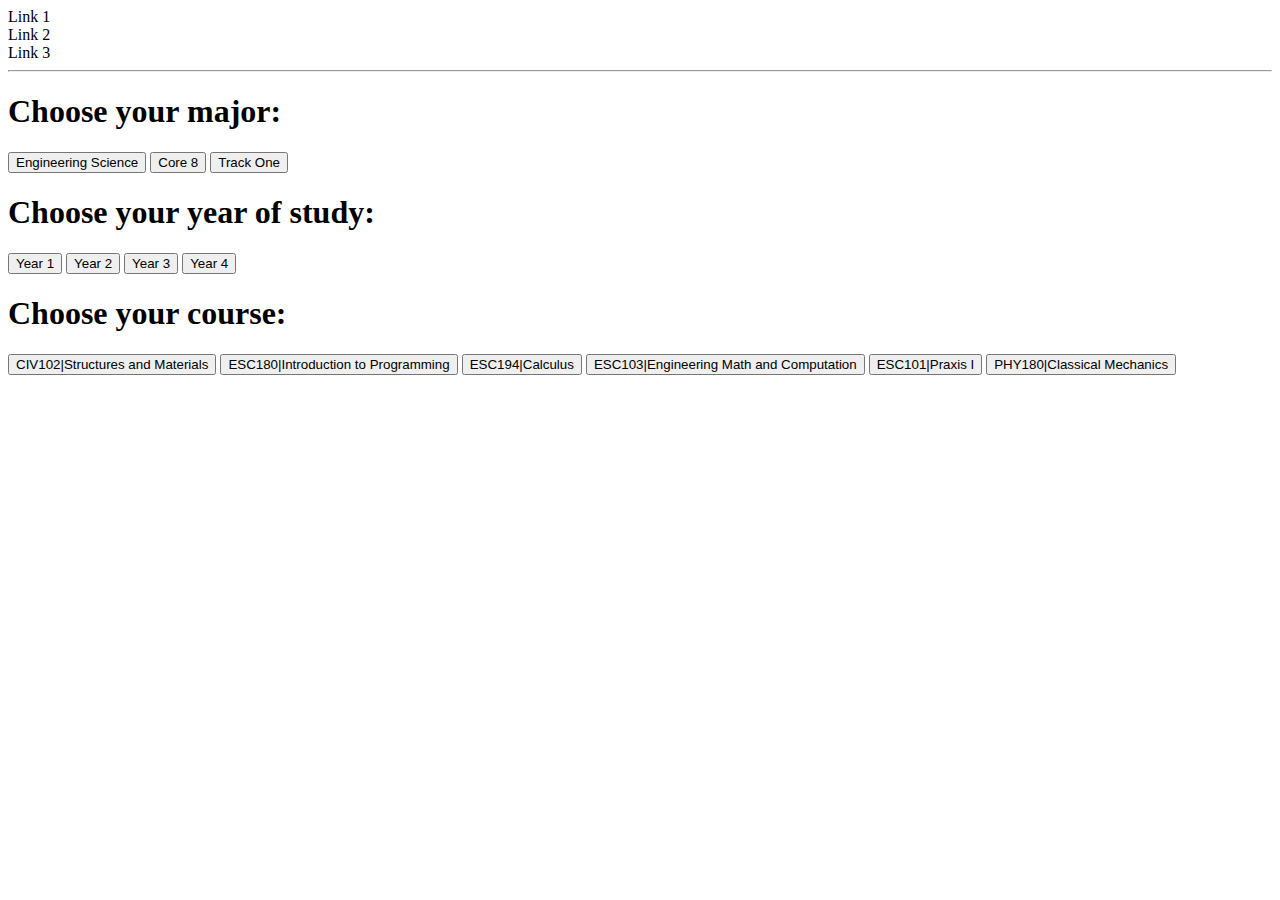
<file: ChooseAssignment.html>
<!DOCTYPE html>
<html>
    <head>
        <title>NewHacks | Choose Assignment</title>
        <meta charset = "UTF-8"/>
    </head>
        <body> 
            <header id="scroll_to_top">
                <nav>
                    <div>Link 1</div>
                    <div>Link 2</div>
                    <div>Link 3</div>
                </nav>
                <hr>
            </header>
                <section>
                    <h1>Choose your major:</h1>
                    <div>
                        <button role="button">Engineering Science</button>
                        <button role="button">Core 8</button>
                        <button role="button">Track One</button>
                    </div>
                    <!--we have to make this only visible when they click on EngSci-->
                    <div>
                        <h1>Choose your year of study:</h1>
                        <button role="button">Year 1</button>
                        <button role="button">Year 2</button>
                        <button role="button">Year 3</button>
                        <button role="button">Year 4</button>
                    </div>
                    <div>
                        <h1>Choose your course:</h1>
                        <button role="button">CIV102|Structures and Materials</button>
                        <button role="button">ESC180|Introduction to Programming</button>
                        <button role="button">ESC194|Calculus</button>
                        <button role="button">ESC103|Engineering Math and Computation</button>
                        <button role="button">ESC101|Praxis I</button>
                        <button role="button">PHY180|Classical Mechanics</button>
                    </div>

                </section>

        </body>
</html>
</file>
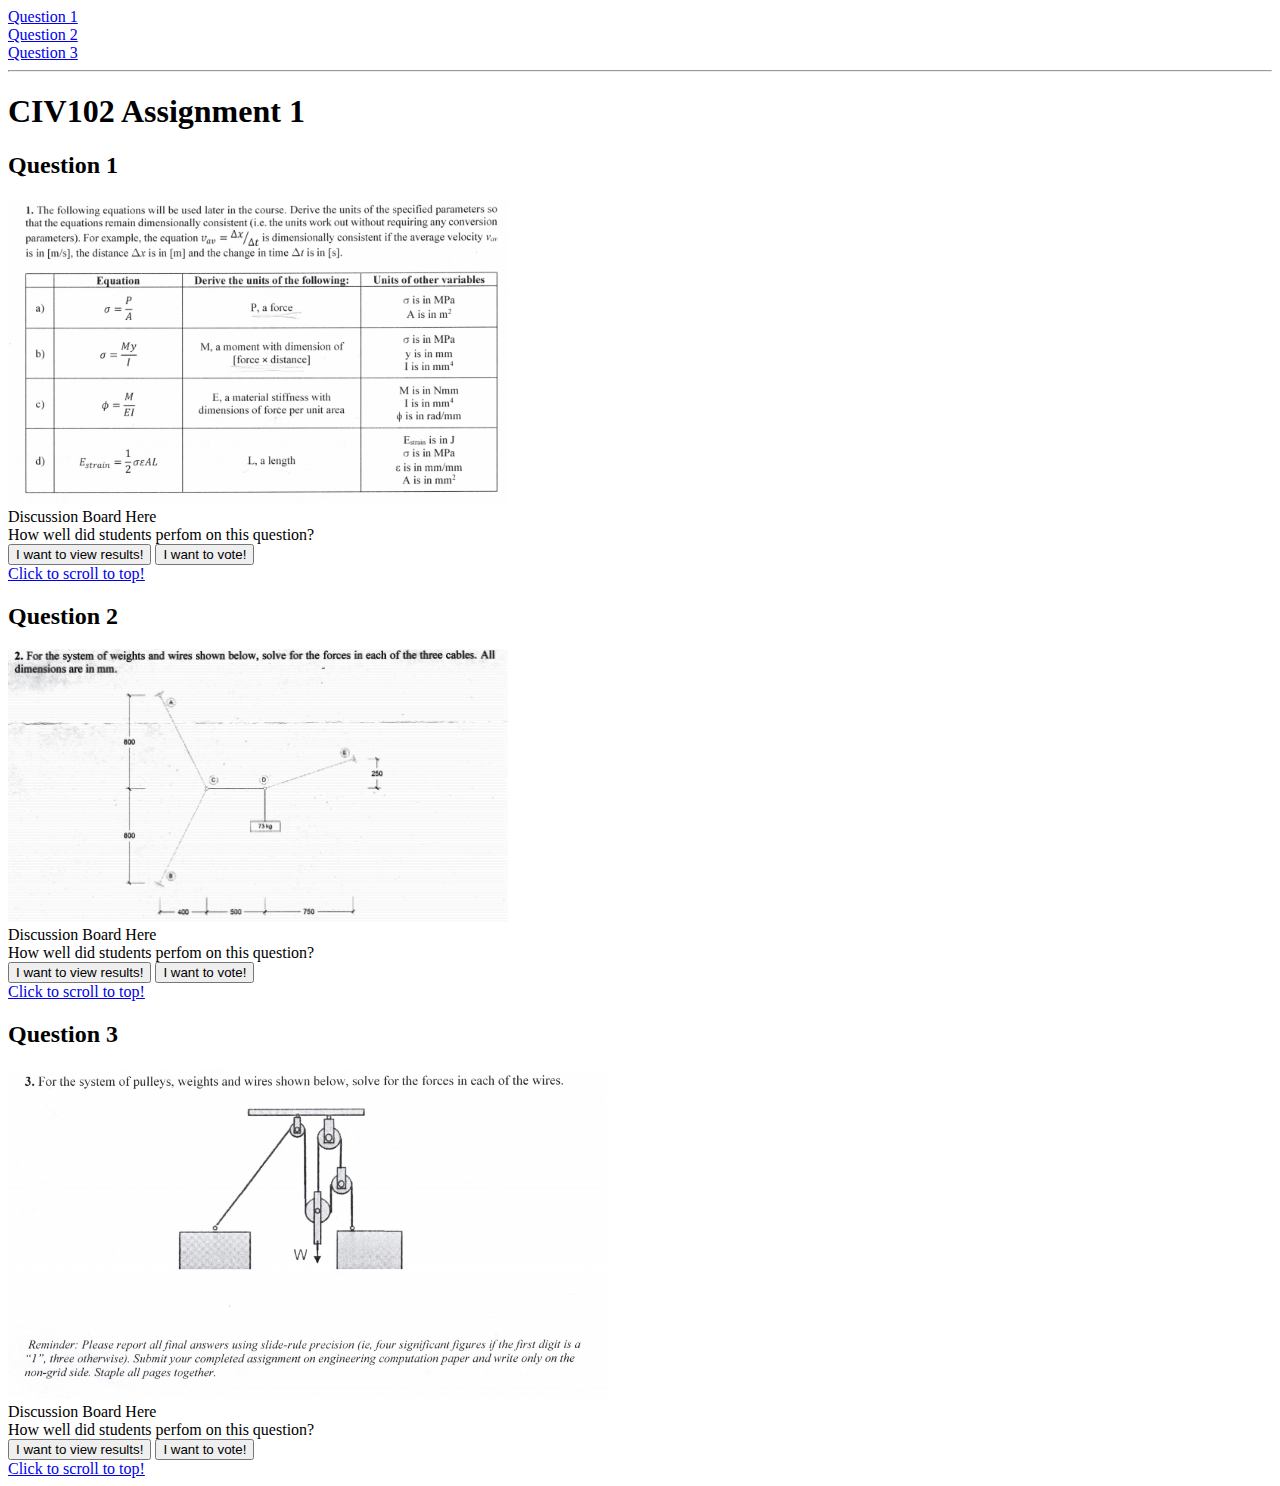
<file: NewHacks.html>
<!DOCTYPE html>
<html>
    <head>
        <title>CIV102 Assignment 1</title>
        <meta charset = "UTF-8"/>
    </head>
        <body> 
            <header id="scroll_to_top">
                <nav>
                    <div><a href="#Question1">Question 1</a></div>
                    <div><a href="#Question2">Question 2</a></div>
                    <div><a href="#Question3">Question 3</a></div>
                </nav>
                <hr>
                <h1>CIV102 Assignment 1</h1>
            </header>
                <section>
                    <h2 id="Question1">Question 1</h2>
                    <span>
                        <div>
                            <!--Image will need to be replaced on your computer-->
                            <img src="Q1.png" style="width:500px;">
                        </div>    
                        <div>
                            Discussion Board Here
                        </div>
                    </span>
                    <span>
                        <div>How well did students perfom on this question?</div>
                        <div>
                            <span><button role="button">I want to view results!</button></span>
                            <!--MATLAB Graph-->
                            <span><button role="button">I want to vote!</button></span>
                            <!--Google Form-->
                        </div>
                        <div><a href="#scroll_to_top">Click to scroll to top!</a></div>
                    </span>

                    <h2 id="Question2">Question 2</h2>
                    <span>
                        <div>
                            <!--Image will need to be replaced on your computer-->
                            <img src="Q2.png" style="width:500px;">
                        </div>    
                        <div>
                            Discussion Board Here
                        </div>
                    </span>
                    <span>
                        <div>How well did students perfom on this question?</div>
                        <div>
                            <span><button role="button">I want to view results!</button></span>
                            <span><button role="button">I want to vote!</button></span>
                        </div>
                        <div><a href="#scroll_to_top">Click to scroll to top!</a></div>
                    </span>

                    <h2 id="Question3">Question 3</h2>
                    <span>
                        <div>
                            <!--Image will need to be replaced on your computer-->
                            <img src="Q3.png" style="width:600px;">
                        </div>    
                        <div>
                            Discussion Board Here
                        </div>
                    </span>
                    <span>
                        <div>How well did students perfom on this question?</div>
                        <div>
                            <span><button role="button">I want to view results!</button></span>
                            <span><button role="button">I want to vote!</button></span>
                        </div>
                        <div><a href="#scroll_to_top">Click to scroll to top!</a></div>
                    </span>
                </section>
            <footer>

            </footer>
        </body>
</html>
</file>
